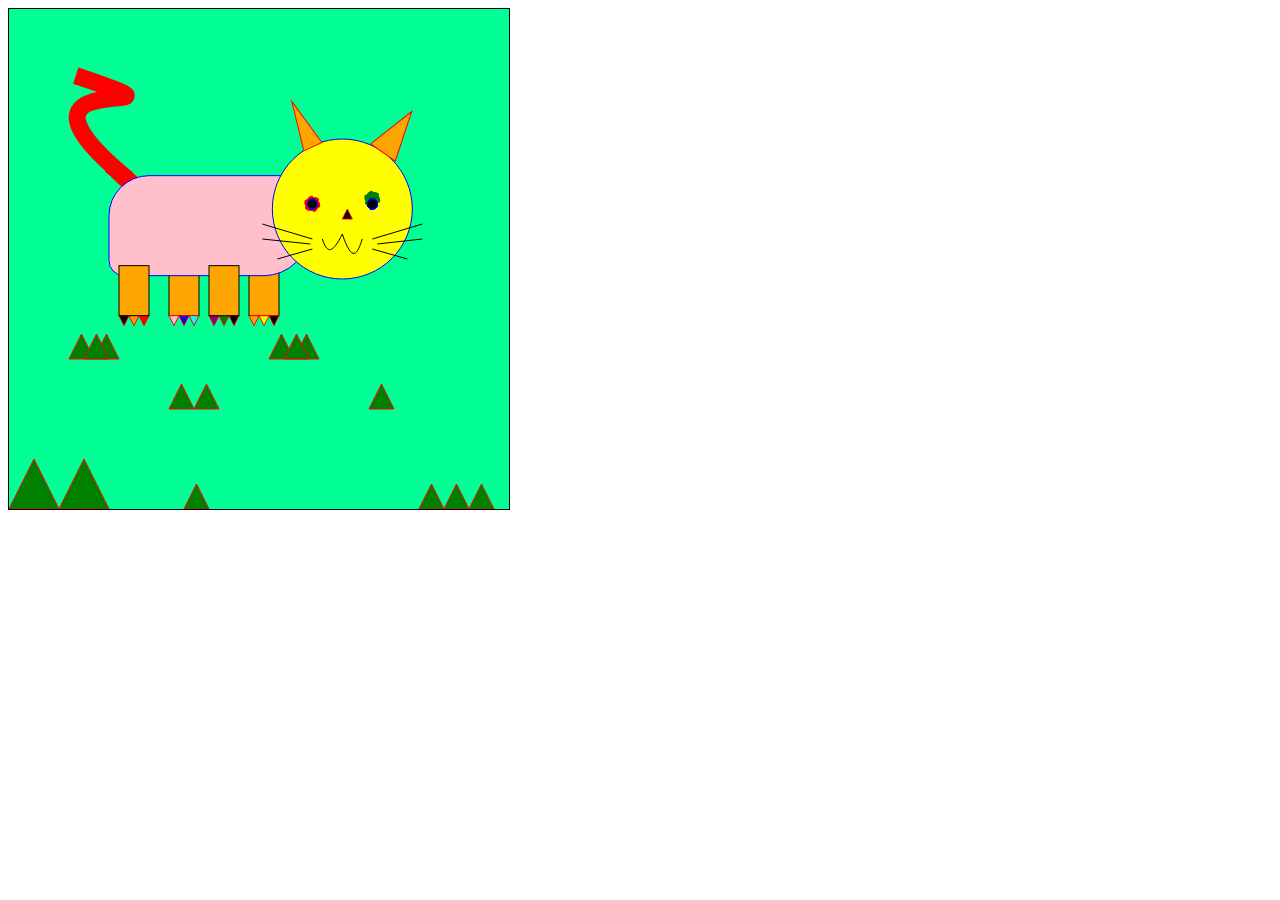
<file: phanthanhthang.html>
<!DOCTYPE html>
<html>
<style>
    canvas {
        background-color: rgb(0, 255, 149);
    }
</style>

<head>
    <title>Phan Thanh Thang</title>
</head>

<body>
    <canvas id="canvas"></canvas>
    <script>
        //Câu 1: Lập trình căn bản
        //Hãy dùng HTML Canvas (một trong các context sau 2d, webgl, webgl2, webgpu) và Javascript
        //để vẽ hình một hình ảnh con vật bất kỳ đầy màu sắc từ khối hình căn bản.

        const canvas = document.getElementById("canvas");
        canvas.width = 500;
        canvas.height = 500;
        canvas.style.border = "1px solid black";
        const ctx = canvas.getContext('2d')


        let number = 0;
        let scale = 100;
        let headX = canvas.width / 1.5;
        let headY = canvas.height / 2.5;
        let bodyX = canvas.width / 5;
        let bodyY = canvas.height / 3;

        const createEyes = (x, y, r, color) => {
            ctx.beginPath();
            if (number === 0) {
                ctx.fillStyle = 'yellow';
            } else {
                ctx.fillStyle = color;
            }

            ctx.strokeStyle = 'blue';
            ctx.lineWidth = 1;
            ctx.arc(x, y, r, 0, Math.PI * 2);
            ctx.closePath();
            ctx.fill();
        }

        const createCircle = (x, y, r, color) => {
            ctx.beginPath();
            ctx.fillStyle = color;
            ctx.strokeStyle = 'blue';
            ctx.lineWidth = 1;
            ctx.arc(x, y, r, 0, Math.PI * 2);
            ctx.closePath();
            ctx.fill();
            ctx.stroke();
        }



        const createRetangle = (x, y, a, b, color, angle, hasStroke) => {
            if (hasStroke === undefined) {
                hasStroke = true;
            }
            ctx.save();
            ctx.fillStyle = color;

            ctx.translate(x + a / 2, y + b / 2);
            ctx.rotate(angle * Math.PI / 180);
            ctx.fillRect(-a / 2, -b / 2, a, b);
            if (hasStroke === true) {
                ctx.strokeStyle = 'black';
                ctx.lineWidth = 1;
                ctx.strokeRect(-a / 2, -b / 2, a, b);
            }

            ctx.restore();
        }

        const createTriangle = (x, y, a, b, color, angle) => {
            ctx.save();
            ctx.translate(x + a / 2, y - b / 2);
            ctx.rotate(angle * Math.PI / 180);
            ctx.translate(-(x + a / 2), -(y - b / 2));
            ctx.beginPath();
            ctx.moveTo(x, y);
            ctx.lineTo(x + a, y);
            ctx.lineTo(x + a / 2, y - b);
            ctx.closePath();

            ctx.fillStyle = color;
            ctx.fill();
            ctx.strokeStyle = 'red';
            ctx.stroke();
            ctx.restore();
        };

        function createLine(x, y, a, b, color) {
            ctx.beginPath();
            ctx.moveTo(x, y);
            ctx.lineTo(a, b);
            ctx.strokeStyle = color;
            ctx.stroke();
        }

        function drawEyes() {
            let size = 2;
            let angle = number * 1;
            let radius = scale * Math.sqrt(number) * 0.01;
            let positionX = radius * Math.sin(angle);
            let positionY = radius * Math.cos(angle);

            createEyes(headX + positionX - 30, headY + positionY - 5, size, 'red');
            createEyes(headX + positionX + 30, headY + positionY - 10, size, 'green');
            number++;
        }

        function drawEyesWithAnimation() {
            drawEyes();
            createCircle(headX + 30, headY - 5, 5, 'black');
            createCircle(headX - 30, headY - 5, 5, 'black');
            if (number > 200) {
                return;
            }
            requestAnimationFrame(drawEyesWithAnimation);
        }
        function drawCatMouth() {
            ctx.beginPath();
            ctx.moveTo(headX - 20, headY + 30);
            ctx.bezierCurveTo(headX - 15, headY + 45, headX - 10, headY + 45, headX, headY + 25);
            ctx.moveTo(headX, headY + 25);
            ctx.bezierCurveTo(headX + 10, headY + 55, headX + 15, headY + 45, headX + 20, headY + 30);
            ctx.strokeStyle = 'black';
            ctx.stroke();
        }
        function drawHair() {
            createLine(headX + 30, headY + 40, headX + 65, headY + 50, 'black');
            createLine(headX + 35, headY + 35, headX + 80, headY + 30, 'black');
            createLine(headX + 30, headY + 30, headX + 80, headY + 15, 'black');

            createLine(headX - 30, headY + 40, headX - 65, headY + 50, 'black');
            createLine(headX - 32, headY + 35, headX - 80, headY + 30, 'black');
            createLine(headX - 30, headY + 30, headX - 80, headY + 15, 'black');
        }


        function drawBody() {
            //tail
            createRetangle(bodyX - 5, bodyY + 20, 100, 18, 'red', -137, false);
            //leg1
            createRetangle(bodyX + 60, bodyY + 90, 30, 50, 'orange', 0);
            createTriangle(bodyX + 10, bodyY + 150, 10, 10, 'black', 180);
            createTriangle(bodyX + 20, bodyY + 150, 10, 10, 'orange', 180);
            createTriangle(bodyX + 30, bodyY + 150, 10, 10, 'red', 180);
            //leg2
            createRetangle(bodyX + 140, bodyY + 90, 30, 50, 'orange', 0);
            createTriangle(bodyX + 60, bodyY + 150, 10, 10, 'pink', 180);
            createTriangle(bodyX + 70, bodyY + 150, 10, 10, 'blue', 180);
            createTriangle(bodyX + 80, bodyY + 150, 10, 10, 'cyan', 180);

            //body
            ctx.beginPath();
            ctx.fillStyle = 'pink';
            ctx.roundRect(bodyX, bodyY, 200, 100, [40, 20, 45, 15]);
            ctx.fill();
            ctx.stroke();

            //leg3
            createRetangle(bodyX + 10, bodyY + 90, 30, 50, 'orange', 0);
            createTriangle(bodyX + 100, bodyY + 150, 10, 10, 'purple', 180);
            createTriangle(bodyX + 110, bodyY + 150, 10, 10, 'green', 180);
            createTriangle(bodyX + 120, bodyY + 150, 10, 10, 'black', 180);

            //leg4
            createRetangle(bodyX + 100, bodyY + 90, 30, 50, 'orange', 0);
            createTriangle(bodyX + 140, bodyY + 150, 10, 10, 'orange', 180);
            createTriangle(bodyX + 150, bodyY + 150, 10, 10, 'yellow', 180);
            createTriangle(bodyX + 160, bodyY + 150, 10, 10, 'black', 180);



        };


        let curveTopX1 = bodyX + 17;
        let curveTopY1 = bodyY + 2;
        let curveTopX2 = bodyX - 130;
        let curveTopY2 = bodyY - 120;
        let curveTopX3 = bodyX + 100;
        let curveTopY3 = bodyY - 50;
        let curveTopX4 = bodyX - 50;
        let curveTopY4 = bodyY - 100;

        let tailNumber = 0;
        let amplitude = 20;

        function tailAnimation() {
            ctx.clearRect(0, curveTopY2, 150, 115);
            drawTail();

            tailNumber += 0.05;

            let xOffset = Math.sin(tailNumber) * amplitude;

            curveTopX3 = bodyX + 100 + xOffset;
            curveTopX4 = bodyX - 50 + xOffset;

            requestAnimationFrame(tailAnimation);
        }
        function drawTail() {
            ctx.save();
            ctx.beginPath();
            ctx.moveTo(curveTopX1, curveTopY1);
            ctx.bezierCurveTo(curveTopX2, curveTopY2, curveTopX3, curveTopY3, curveTopX4, curveTopY4);
            ctx.strokeStyle = 'red';
            ctx.lineWidth = 17;
            ctx.stroke();
            ctx.restore();
        }
        function drawCat() {
            drawEyesWithAnimation();
            tailAnimation();
            //body
            drawBody();
            //head
            createCircle(headX, headY, 70, 'yellow');
            //ears
            createTriangle(headX - 50, headY - 60, 20, 50, 'orange', -25);
            createTriangle(headX + 40, headY - 52, 30, 50, 'orange', 35);

            drawCatMouth();
            drawHair();

            //nose
            createTriangle(headX, headY + 10, 10, 10, 'black', 0);


        }

        function backgroud() {
            //grass
            createTriangle(0, 500, 50, 50, 'green', 0);
            createTriangle(50, 500, 50, 50, 'green', 0);
            createTriangle(85, 350, 25, 25, 'green', 0);
            createTriangle(60, 350, 25, 25, 'green', 0);
            createTriangle(75, 350, 25, 25, 'green', 0);

            createTriangle(185, 400, 25, 25, 'green', 0);
            createTriangle(160, 400, 25, 25, 'green', 0);
            createTriangle(175, 500, 25, 25, 'green', 0);

            createTriangle(285, 350, 25, 25, 'green', 0);
            createTriangle(260, 350, 25, 25, 'green', 0);
            createTriangle(275, 350, 25, 25, 'green', 0);

            createTriangle(360, 400, 25, 25, 'green', 0);

            createTriangle(410, 500, 25, 25, 'green', 0);
            createTriangle(435, 500, 25, 25, 'green', 0);
            createTriangle(460, 500, 25, 25, 'green', 0);
        }

        drawCat();
        backgroud();
    </script>
</body>

</html>
</file>
